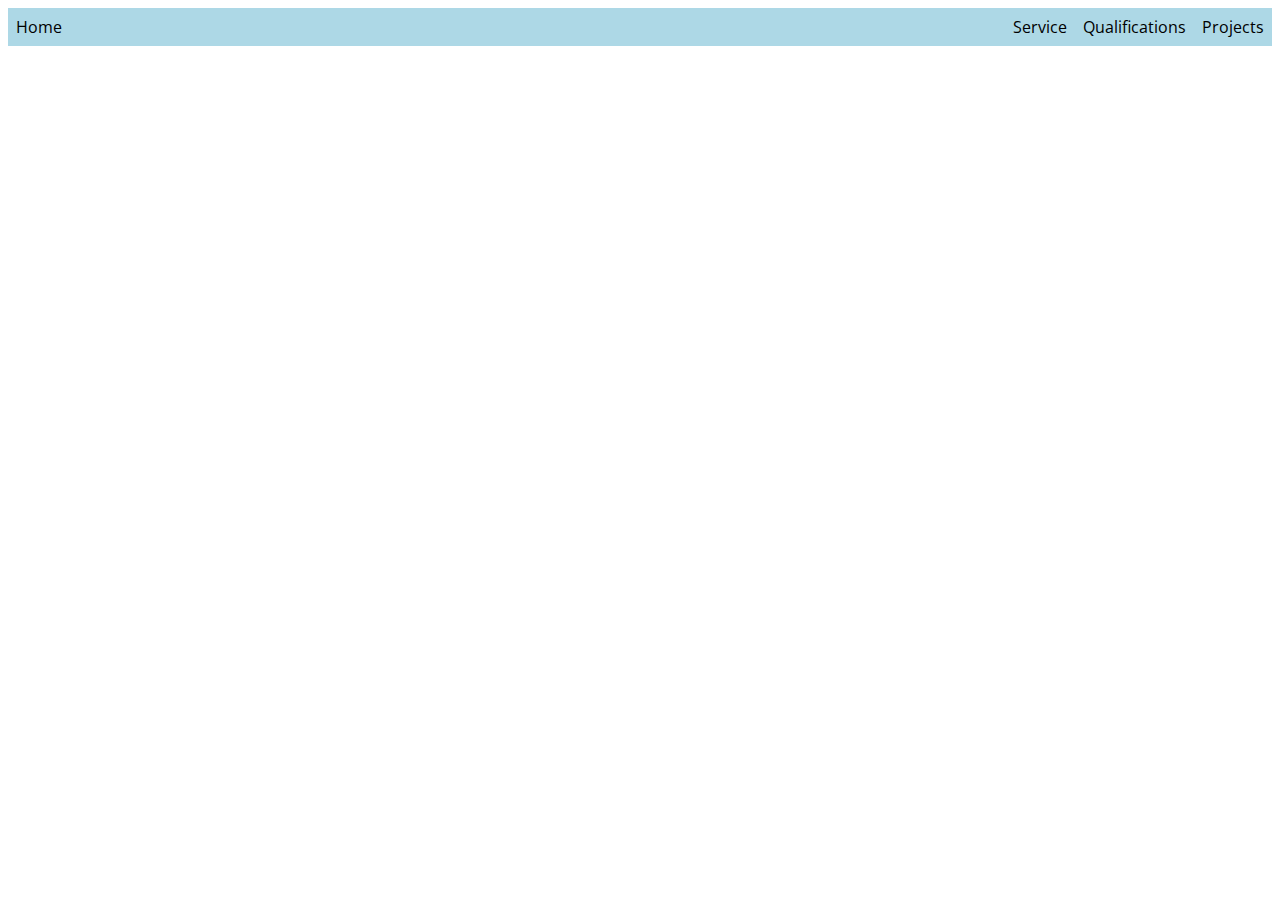
<file: projects.html>
<!DOCTYPE html>
<html lang="en">
<head>
    <title>Projects</title>
    <link rel="icon" href="https://brandguide.tamu.edu/assets/img/logos/tam-box-logo.png">
    <link rel="stylesheet" href="index.css">
    <link href='https://fonts.googleapis.com/css?family=Open Sans' rel='stylesheet'>
    <meta http-equiv="Content-Type" content="text/html; charset=iso-8859-1">
</head>
<body>
    <ul>
        <li><a href="./index.html">Home</a></li>
        <li class="right"><a href="./projects.html">Projects</a></li>
        <li class="right"><a href="./qualifications.html">Qualifications</a></li>
        <li class="right"><a href="./service.html">Service</a></li>
    </ul>
</body>
</html>
</file>
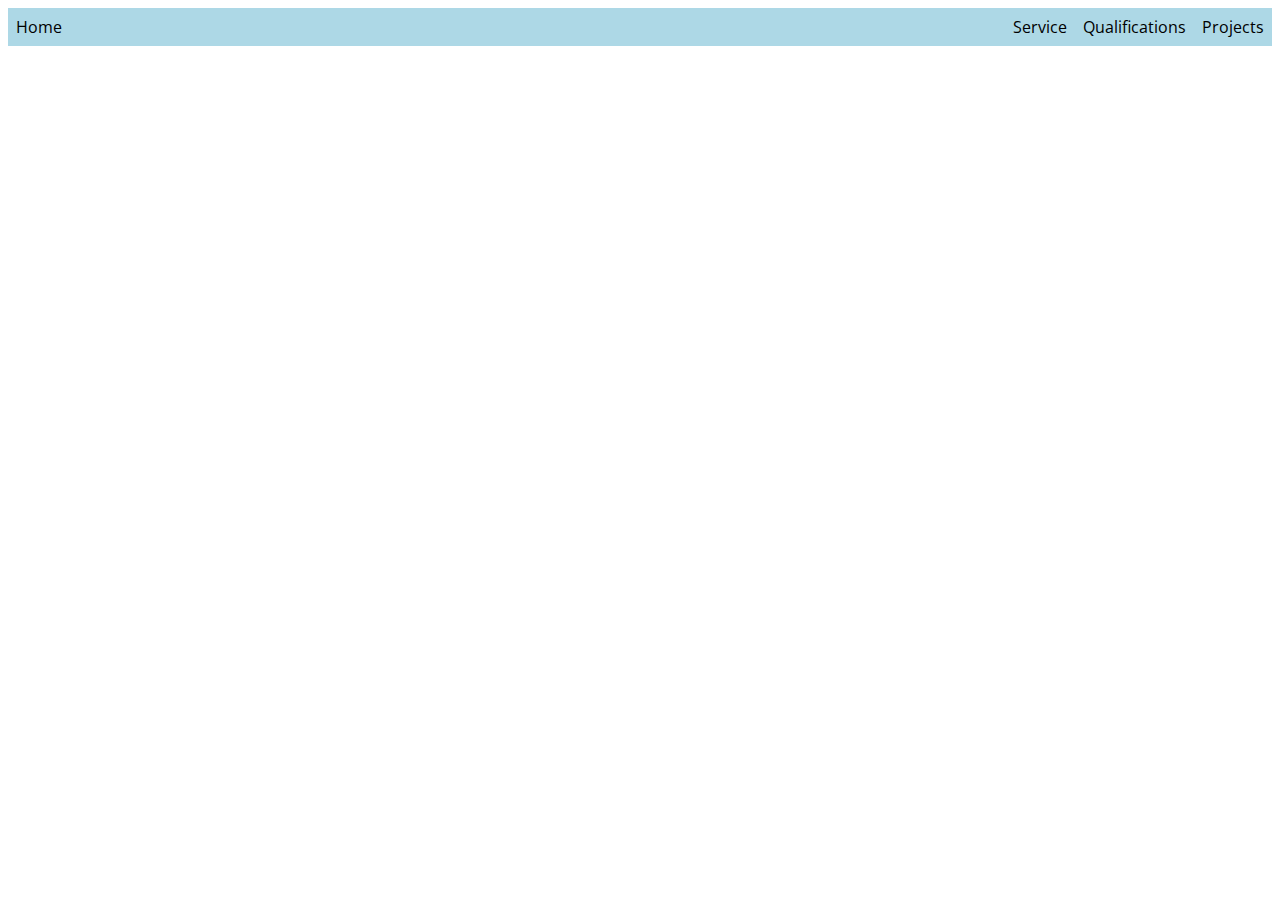
<file: qualifications.html>
<!DOCTYPE html>
<html lang="en">
<head>
    <title>Qualifications</title>
    <link rel="icon" href="https://brandguide.tamu.edu/assets/img/logos/tam-box-logo.png">
    <link rel="stylesheet" href="index.css">
    <link href='https://fonts.googleapis.com/css?family=Open Sans' rel='stylesheet'>
    <meta http-equiv="Content-Type" content="text/html; charset=iso-8859-1">
</head>
<body>
    <ul>
        <li><a href="./index.html">Home</a></li>
        <li class="right"><a href="./projects.html">Projects</a></li>
        <li class="right"><a href="./qualifications.html">Qualifications</a></li>
        <li class="right"><a href="./service.html">Service</a></li>
    </ul>
</body>
</html>
</file>
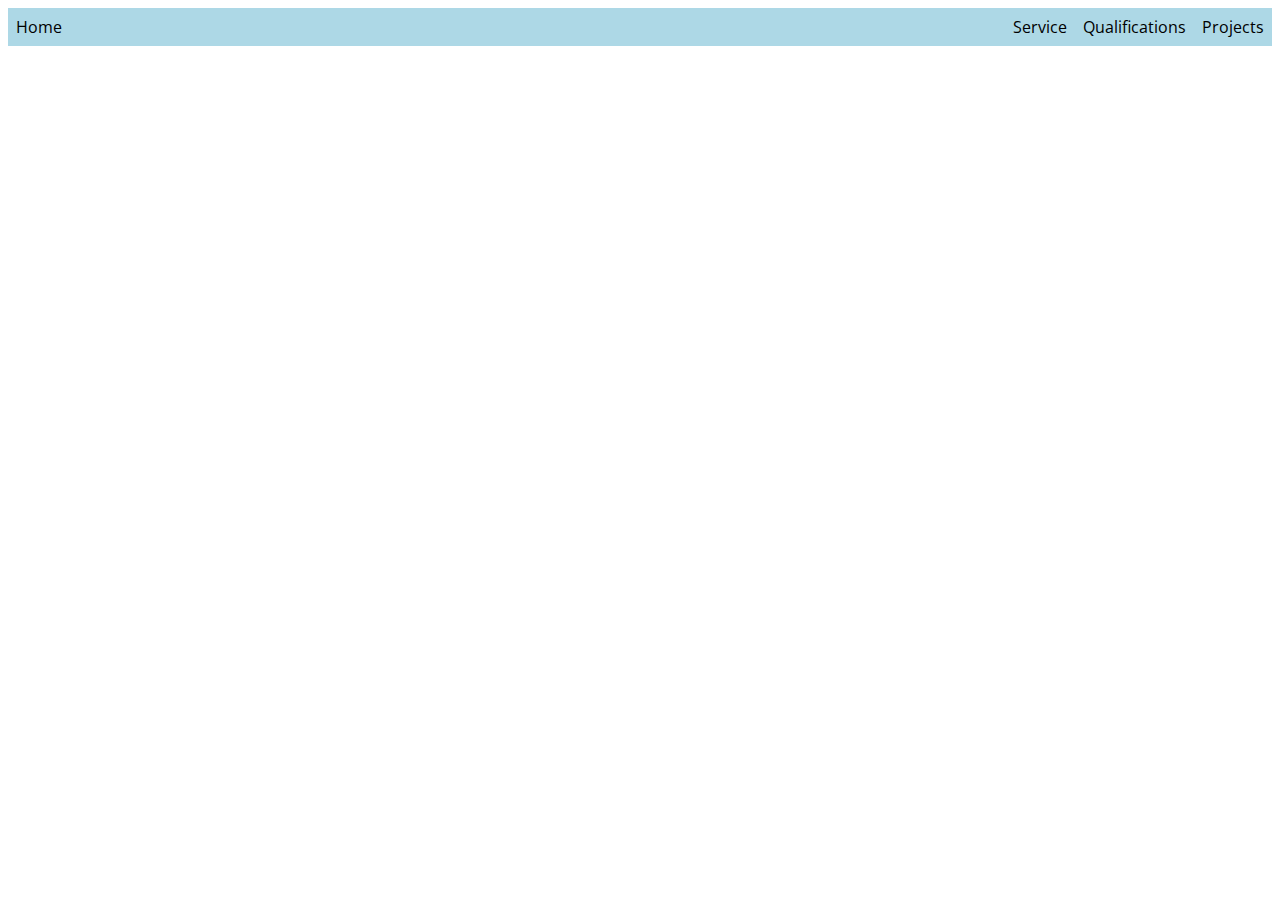
<file: service.html>
<!DOCTYPE html>
<html lang="en">
<head>
    <title>Service</title>
    <link rel="icon" href="https://brandguide.tamu.edu/assets/img/logos/tam-box-logo.png">
    <link rel="stylesheet" href="index.css">
    <link href='https://fonts.googleapis.com/css?family=Open Sans' rel='stylesheet'>
    <meta http-equiv="Content-Type" content="text/html; charset=iso-8859-1">
</head>
<body>
    <ul>
        <li><a href="./index.html">Home</a></li>
        <li class="right"><a href="./projects.html">Projects</a></li>
        <li class="right"><a href="./qualifications.html">Qualifications</a></li>
        <li class="right"><a href="./service.html">Service</a></li>
    </ul>
</body>
</html>
</file>
<file: index.css>
ul {
    list-style-type: none;
    margin: 0;
    padding: 0;
    overflow: hidden;
    background-color: lightblue;
}

li {
    float: left;
}

li a {
    display: block;
    color: black;
    text-align: center;
    padding: 14px 16px;
    text-decoration: none;
    padding: 8px;
    font-family: 'Open Sans';
}

.right {
    float: right;
}

.row1 {
    display: flex;
    justify-content: center;
    gap: 50px;
}

#portrait {
    border-radius: 50%;
    width: 20%;
    height: auto;
}

.row1col2 {
    display: flex;
    flex-direction: column;
}

#name {
    background-color: lightblue;
}

#description {
    overflow-wrap: break-word;
    max-width: 250px;
    background-color: lightblue;
    font-family: 'Open Sans';
}

.row2 {
    display: flex;
    justify-content: center;
    gap: 50px;
}

.row2col2 {
    display: flex;
    flex-direction: column;
}

.links {
    display: flex;
    flex-direction: column;
    justify-content: center;
}

.icons {
    display: flex;
}

.linkedin {
    width: auto;
    height: 8%;
}

.github {
    width: 13%;
    height: auto;
}

.gmail {
    width: 10%;
    height: auto;
}
</file>
